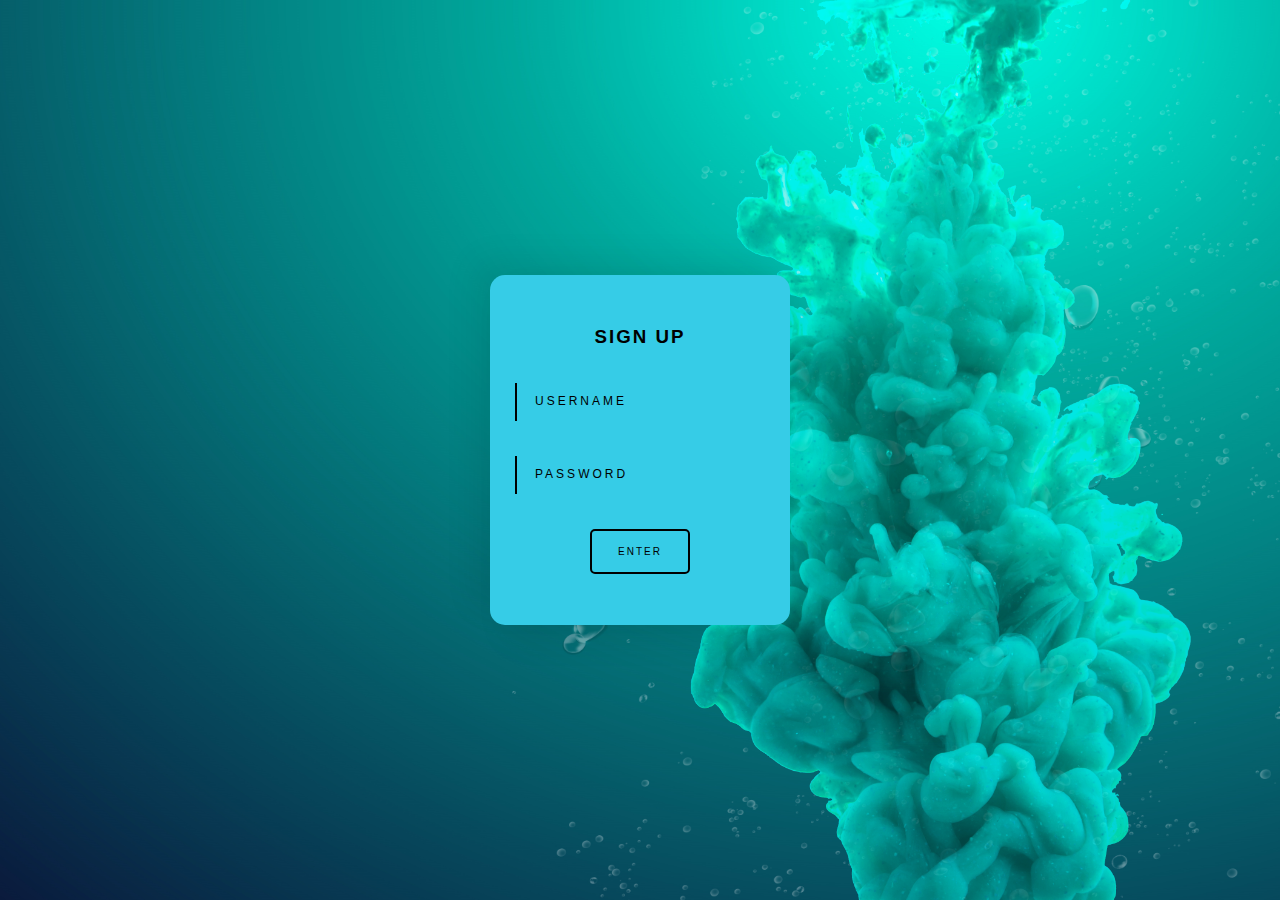
<file: PGAVT-Al.ST-Popov-Project---Site/main/SignUp.html>
<!DOCTYPE html>
<html lang="en">
<head>
    <meta charset="UTF-8">
    <meta http-equiv="X-UA-Compatible" content="IE=edge">
    <meta name="viewport" content="width=device-width, initial-scale=1.0">
    <title>Sign Up Form!</title>
    <style>
        *{
            margin: 0;
            padding: 0;
            box-sizing: border-box;
            font-family: Arial, Helvetica, sans-serif;
        }
        h3{
            text-transform: uppercase;
            letter-spacing: 2px;

        }
        .container{
            display: flex;
            justify-content: center;
            align-items: center;
            background: url(./images/background.png);
            min-height: 100vh;
            
        }
        .card{
            display: flex;
            justify-content: center;
            align-items: center;
            min-height: 350px;
            width: 300px;
            flex-direction: column;
            gap: 35px;
            border-radius: 15px;
            background-color: rgb(54, 204, 231);
            box-shadow: 16px 16px 32px rgba(0, 0, 0, 0.075), -16px -16px 32px rgba(0, 0, 0, 0.075) ;
        }
        .inputBox{
            position: relative;
            width: 250px;
        }
        .inputBox input{
            width: 100%;
            padding: 10px;
            outline: none;
            border: none;
            color: black;
            font-size: 1em;
            background: transparent;
            border-left: 2px solid black;
            transition: 0.1s;
        }
        .inputBox span{
            margin-top: 5px;
            position: absolute;
            left: 0;
            transform: translateY(-4px);
            margin-left: 10px;
            padding: 10px;
            pointer-events: none;
            font-size: 12px;
            color: black;
            text-transform: uppercase;
            transition: 0.5s;
            letter-spacing: 3px;
        }
       button{
        height: 45px;
        width: 100px;
        border-radius: 5px;
        border: 2px solid black;
        cursor: pointer;
        background-color: transparent;
        transition: 0.5s;
        text-transform: uppercase;
        font-size: 10px;
        letter-spacing: 2px;
       }

       .inputBox input:valid~span,
       .inputBox input:focus~span{
        transform: translateX(113px) translateY(-15px);
        font-size: 0.5em;
        padding: 5px 10px;
        background: black;
        letter-spacing: 0.2em;
        color: aqua;
        border: 2px;
       }
       .baloni img{
    width: 75px;
    animation: baloni 7s linear infinite;
}
/* Balloon properties  */
.baloni{
    width: 100%;
    display: flex;
    align-items: center;
    justify-content: space-around;
    position: absolute;
    bottom: 0px;
}
/* Creating the balloon animation */
@keyframes baloni{
    0%{
        transform: translateY(0);
        opacity: 0;
    }
    50%{
        
        opacity: 1;
    }
    70%{
       
        opacity: 1;
    }
    100%{
        transform: translateY(-80vh);
        opacity: 0;
    }
}
/* Animation delays for balloon animation */
.baloni img:nth-child(1){
    animation-delay: 2s;
    width: 55px;
    opacity: 0;
}
.baloni img:nth-child(2){
    animation-delay: 1s;
    width: 60px;
    opacity: 0;
}
.baloni img:nth-child(3){
    animation-delay: 4s;
    opacity: 0;
}
.baloni img:nth-child(4){
    animation-delay: 200s;
    width: 0px;
    opacity: 0;
  
}
.baloni img:nth-child(5){
    animation-delay: 3s;
    width: 90px;
    opacity: 0;
}
.baloni img:nth-child(6){
    animation-delay: 7s;
    width: 30px;
    opacity: 0;
}
.baloni img:nth-child(7){
    animation-delay: 3.5s;
    opacity: 0;
}
    </style>
</head>
<body>
    <!-- Class for sign up form -->
    <div class="container">
        <div class="card">
            <h3>Sign Up</h3>
            <div class="inputBox">
                <input type="text" required="required">
                <span>Username</span>
            </div>
            <div class="inputBox">
                <input type="password" required="required">
                 <span>Password</span>
            </div>

            <button>Enter</button>
        </div>
    </div>
    <!-- Class for animated balloons -->
    <div class="baloni">
        <img src="./images/balon.png">
        <img src="./images/balon.png">
        <img src="./images/balon.png">
        <img src="./images/balon.png">
        <img src="./images/balon.png">
        <img src="./images/balon.png">
        <img src="./images/balon.png">
    </div>   
</body>
</html>
</file>
